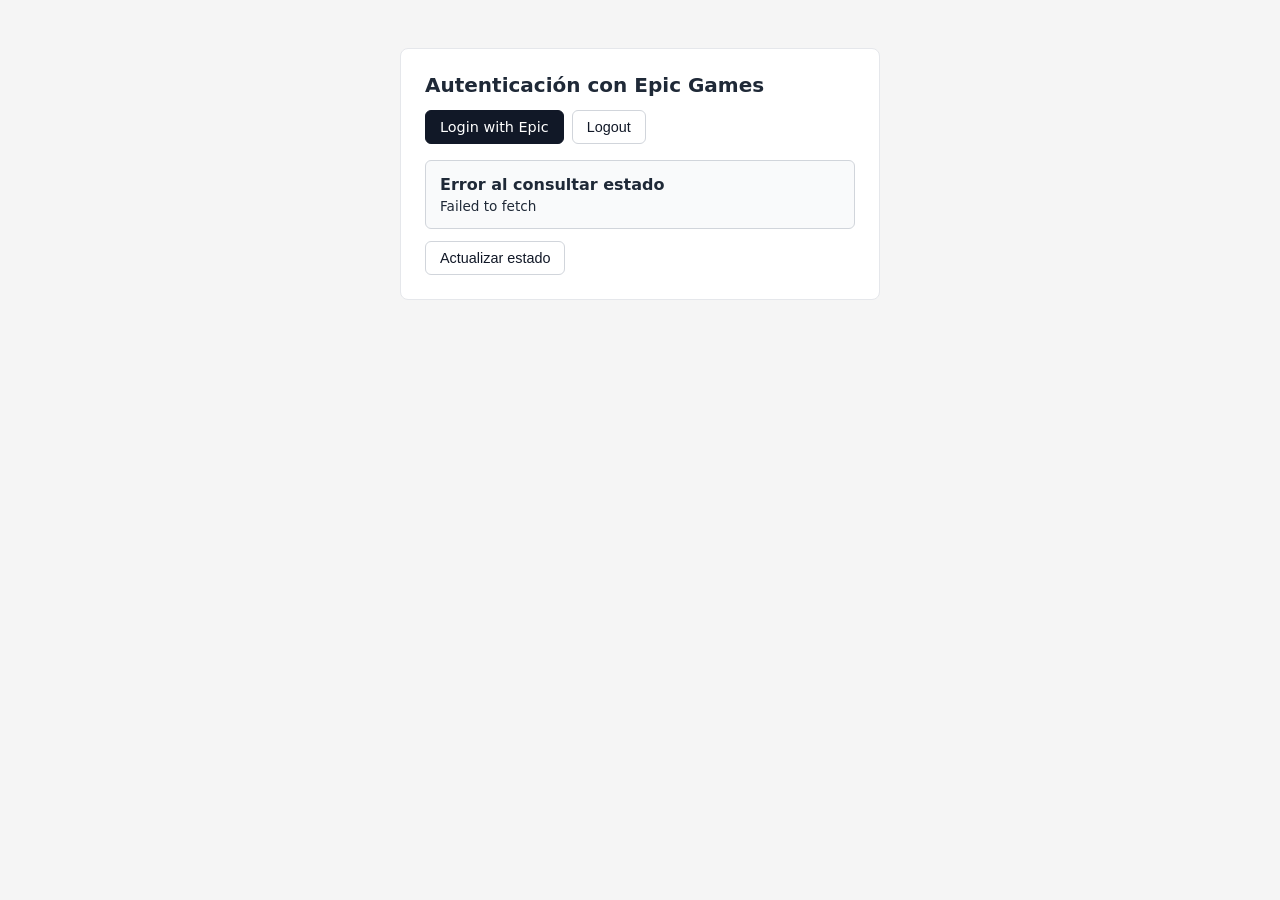
<file: FE/index.html>
<!DOCTYPE html>
<html lang="es">
<head>
    <meta charset="UTF-8">
    <meta name="viewport" content="width=device-width, initial-scale=1.0">
    <title>Epic Games Auth</title>
    <style>
        body {
            font-family: system-ui, -apple-system, sans-serif;
            max-width: 480px;
            margin: 48px auto;
            padding: 0 16px;
            background: #f5f5f5;
            color: #1f2937;
        }
        .card {
            background: #ffffff;
            border: 1px solid #e5e7eb;
            border-radius: 8px;
            padding: 24px;
        }
        h1 {
            font-size: 1.25rem;
            margin-top: 0;
        }
        .actions {
            display: flex;
            gap: 8px;
            flex-wrap: wrap;
            margin-bottom: 16px;
        }
        button, a.btn {
            display: inline-block;
            padding: 8px 14px;
            border-radius: 6px;
            border: 1px solid #d1d5db;
            background: #ffffff;
            color: #111827;
            font-size: 0.9rem;
            text-decoration: none;
            cursor: pointer;
        }
        a.btn-epic {
            background: #111827;
            color: #ffffff;
            border-color: #111827;
        }
        button:hover, a.btn:hover {
            opacity: 0.9;
        }
        #status-box {
            padding: 14px;
            border-radius: 6px;
            border: 1px solid #d1d5db;
            background: #f9fafb;
            margin-bottom: 12px;
        }
        #status-box.authenticated {
            background: #ecfdf5;
            border-color: #10b981;
            color: #065f46;
        }
        #status-box.unauthenticated {
            background: #fef2f2;
            border-color: #ef4444;
            color: #991b1b;
        }
        #status-detail {
            font-size: 0.85rem;
            margin-top: 4px;
        }
    </style>
</head>
<body>
    <main class="card">
        <h1>Autenticación con Epic Games</h1>

        <div class="actions">
            <a id="login-link" class="btn btn-epic" href="http://localhost:5170/api/oauth/epic/login">Login with Epic</a>
            <button id="logout-btn" type="button">Logout</button>
        </div>

        <div id="status-box" aria-live="polite">
            <strong id="status-title">Comprobando estado...</strong>
            <div id="status-detail"></div>
        </div>

        <button id="refresh-btn" type="button">Actualizar estado</button>
    </main>

    <script>
        const API_BASE = window.location.origin === "http://localhost:5170"
            ? ""
            : "http://localhost:5170";

        const statusBox = document.getElementById("status-box");
        const statusTitle = document.getElementById("status-title");
        const statusDetail = document.getElementById("status-detail");
        const refreshBtn = document.getElementById("refresh-btn");
        const logoutBtn = document.getElementById("logout-btn");
        const loginLink = document.getElementById("login-link");

        loginLink.href = `${API_BASE}/api/oauth/epic/login?returnUrl=${encodeURIComponent(window.location.href)}`;

        async function refreshStatus() {
            refreshBtn.disabled = true;
            statusTitle.textContent = "Actualizando...";
            statusDetail.textContent = "";

            try {
                const response = await fetch(`${API_BASE}/api/auth/status`, {
                    method: "GET",
                    credentials: "include",
                    cache: "no-store"
                });

                if (!response.ok) {
                    throw new Error(`Error HTTP ${response.status}`);
                }

                const data = await response.json();
                const checkedAt = new Date().toLocaleTimeString();
                statusBox.classList.remove("authenticated", "unauthenticated");

                if (data.isAuthenticated) {
                    statusBox.classList.add("authenticated");
                    statusTitle.textContent = "Autenticado";
                    const expiry = data.expiresAt
                        ? ` Expira: ${new Date(data.expiresAt).toLocaleString()}.`
                        : "";
                    statusDetail.textContent = `${data.message}${expiry} (Actualizado: ${checkedAt})`;
                } else {
                    statusBox.classList.add("unauthenticated");
                    statusTitle.textContent = "No autenticado";
                    const hostHint = window.location.hostname === "127.0.0.1"
                        ? " Si ya iniciaste sesión, abre http://localhost:5170/ o http://localhost:5500/FE/index.html para compartir la cookie de sesión."
                        : "";
                    statusDetail.textContent = `${data.message || ""}${hostHint} (Actualizado: ${checkedAt})`;
                }
            } catch (error) {
                statusBox.classList.remove("authenticated", "unauthenticated");
                statusTitle.textContent = "Error al consultar estado";
                statusDetail.textContent = error.message;
            } finally {
                refreshBtn.disabled = false;
            }
        }

        async function logout() {
            try {
                await fetch(`${API_BASE}/api/oauth/epic/logout`, {
                    method: "POST",
                    credentials: "include"
                });
            } finally {
                await refreshStatus();
            }
        }

        refreshBtn.addEventListener("click", refreshStatus);
        logoutBtn.addEventListener("click", logout);
        document.addEventListener("DOMContentLoaded", refreshStatus);
    </script>
</body>
</html>
</file>
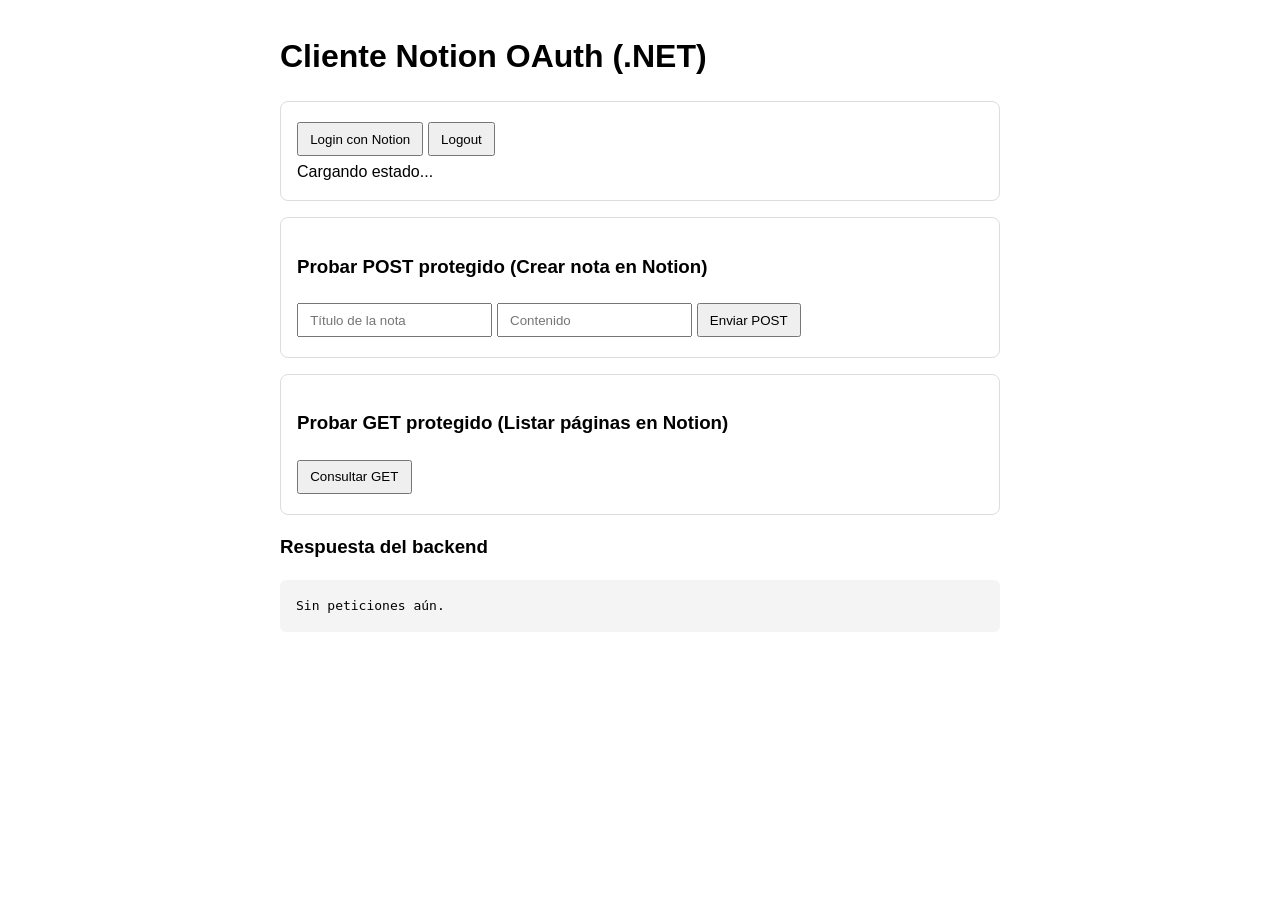
<file: FrontEnd/index.html>
<!DOCTYPE html>
<html lang="es">
<head>
  <meta charset="UTF-8" />
  <title>Examen 3 - Notion OAuth</title>
  <style>
    body { font-family: sans-serif; max-width: 720px; margin: 2rem auto; line-height: 1.5; }
    button, input { padding: 0.45rem 0.7rem; margin: 0.25rem 0; }
    pre { background: #f4f4f4; padding: 1rem; border-radius: 6px; overflow-x: auto; }
    .box { border: 1px solid #ddd; padding: 1rem; border-radius: 8px; margin-bottom: 1rem; }
  </style>
</head>
<body>
  <h1>Cliente Notion OAuth (.NET)</h1>

  <div class="box">
    <button id="btnLogin">Login con Notion</button>
    <button id="btnLogout">Logout</button>
    <div id="estadoSesion">Cargando estado...</div>
  </div>

  <div class="box">
    <h3>Probar POST protegido (Crear nota en Notion)</h3>
    <input id="txtTitulo" type="text" placeholder="Título de la nota" />
    <input id="txtContenido" type="text" placeholder="Contenido" />
    <button id="btnPost">Enviar POST</button>
  </div>

  <div class="box">
    <h3>Probar GET protegido (Listar páginas en Notion)</h3>
    <button id="btnGet">Consultar GET</button>
  </div>

  <h3>Respuesta del backend</h3>
  <pre id="salida">Sin peticiones aún.</pre>

  <script>
    const API = "http://localhost:5170/api";
    const salida = document.getElementById("salida");
    const estadoSesion = document.getElementById("estadoSesion");

    const mostrar = (data) => {
      salida.textContent = typeof data === "string" ? data : JSON.stringify(data, null, 2);
    };

    async function cargarSesion() {
      const res = await fetch(`${API}/AuthNotion/me`, { credentials: "include" });
      if (!res.ok) {
        estadoSesion.innerHTML = "<strong>Estado:</strong> No autenticado";
        return;
      }
      const data = await res.json();
      estadoSesion.innerHTML = `
        <strong>Estado:</strong> Autenticado<br/>
        <strong>Usuario:</strong> ${data.userName} ${data.email ? `(${data.email})` : ""}<br/>
        <strong>Proveedor:</strong> ${data.provider}
      `;
    }

    document.getElementById("btnLogin").onclick = () => {
      window.location.href = `${API}/AuthNotion/login`;
    };

    document.getElementById("btnLogout").onclick = async () => {
      const res = await fetch(`${API}/AuthNotion/logout`, {
        method: "POST",
        credentials: "include"
      });
      mostrar(await res.json());
      await cargarSesion();
    };

    document.getElementById("btnPost").onclick = async () => {
      const payload = {
        titulo: document.getElementById("txtTitulo").value || "Nota desde examen",
        contenido: document.getElementById("txtContenido").value || "Creada con HttpClient y sesión Notion"
      };
      const res = await fetch(`${API}/NotasNotion`, {
        method: "POST",
        headers: { "Content-Type": "application/json" },
        credentials: "include",
        body: JSON.stringify(payload)
      });
      const text = await res.text();
      mostrar({ status: res.status, body: text });
    };

    document.getElementById("btnGet").onclick = async () => {
      const res = await fetch(`${API}/NotasNotion`, {
        credentials: "include"
      });
      const text = await res.text();
      mostrar({ status: res.status, body: text });
    };

    cargarSesion();
  </script>
</body>
</html>
</file>
